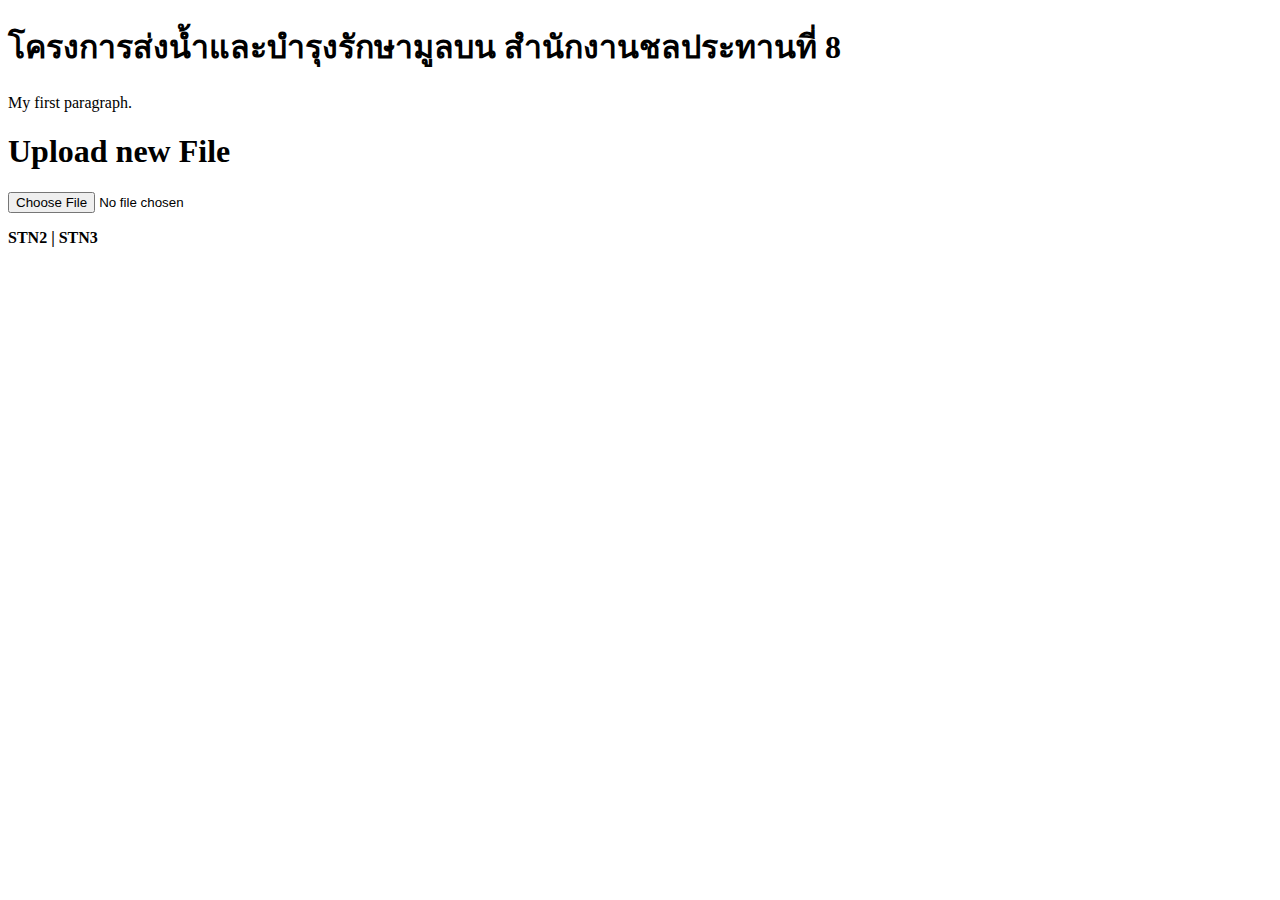
<file: templates/index - Copy.html>
<!DOCTYPE html>
<html>
<body>
<script src="https://ajax.googleapis.com/ajax/libs/jquery/3.6.0/jquery.min.js"></script>
<h1>โครงการส่งน้ำและบำรุงรักษามูลบน สำนักงานชลประทานที่ 8</h1>
<p>My first paragraph.</p>
<title>Upload new File</title>
<div id="upload_file">
    <h1>Upload new File</h1>
    <form method=POST action="/upload_images" enctype=multipart/form-data >
	<input type="file" name='file' webkitdirectory="" directory="" />
    <p><b onclick="get_STN('2')">STN2</b><b> | </b><b onclick="get_STN('3')">STN3</b></p>
    <div id="div1" name="div1"/>
    </p>
    </form>
</div>
<!--<img src="{{url_for('static', filename='STN1/STN_0001_F91380802_20220913101250053_TIMING.jpg')}}" align="middle" />-->
</body>
<script>
function get_STN(funct) {
  $.ajax({url: '/get_STN'+funct, success: function(result){
    $("#div1").html(result);
  }});
}

</script>
</html>
</file>
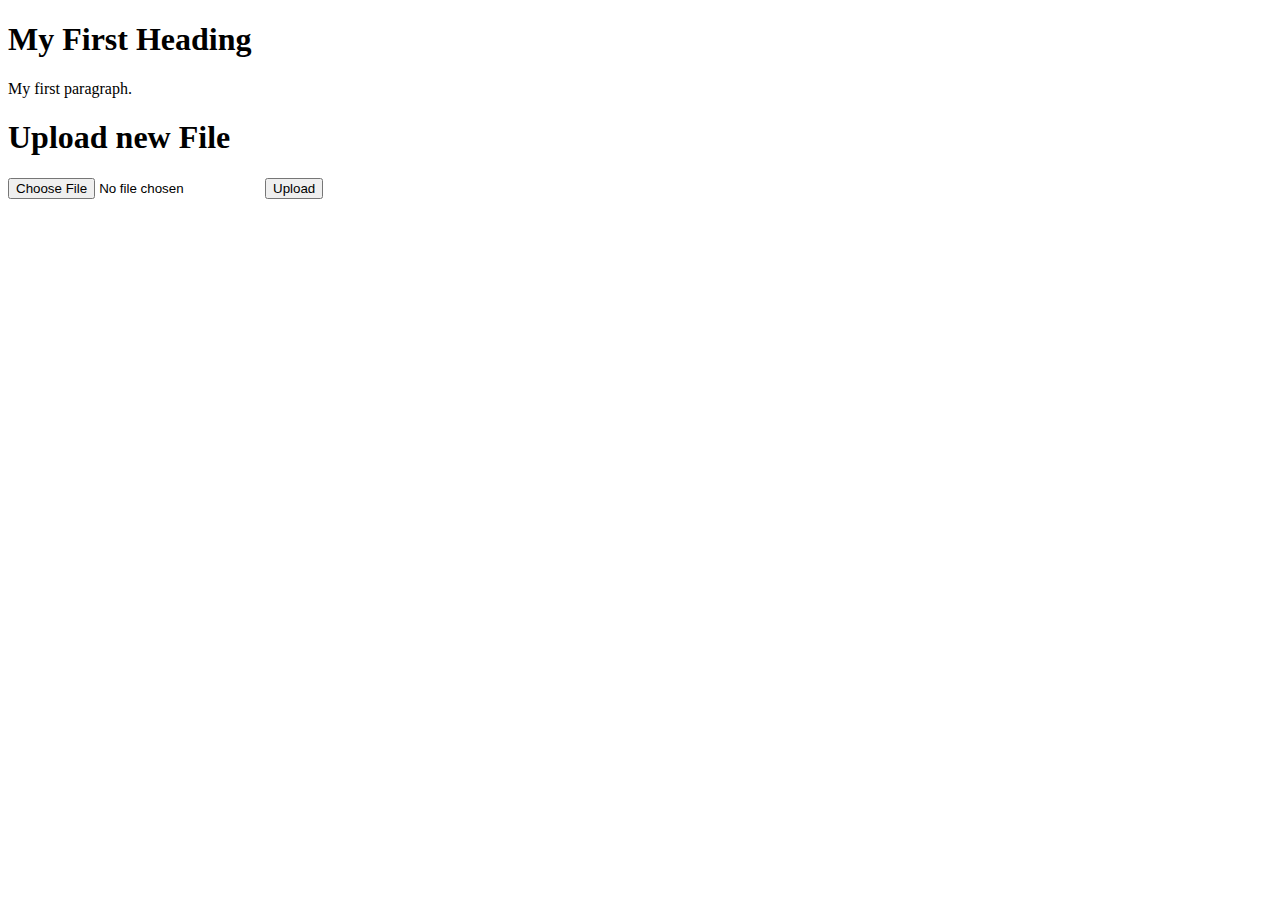
<file: templates/upload_images.html>
<!DOCTYPE html>
<html>
<body>

<h1>My First Heading</h1>
<p>My first paragraph.</p>
<title>Upload new File</title>
    <h1>Upload new File</h1>
    <form method=post enctype=multipart/form-data>
      <input type=file name=file>
      <input type=submit value=Upload>
    </form>
</body>
</html>
</file>
